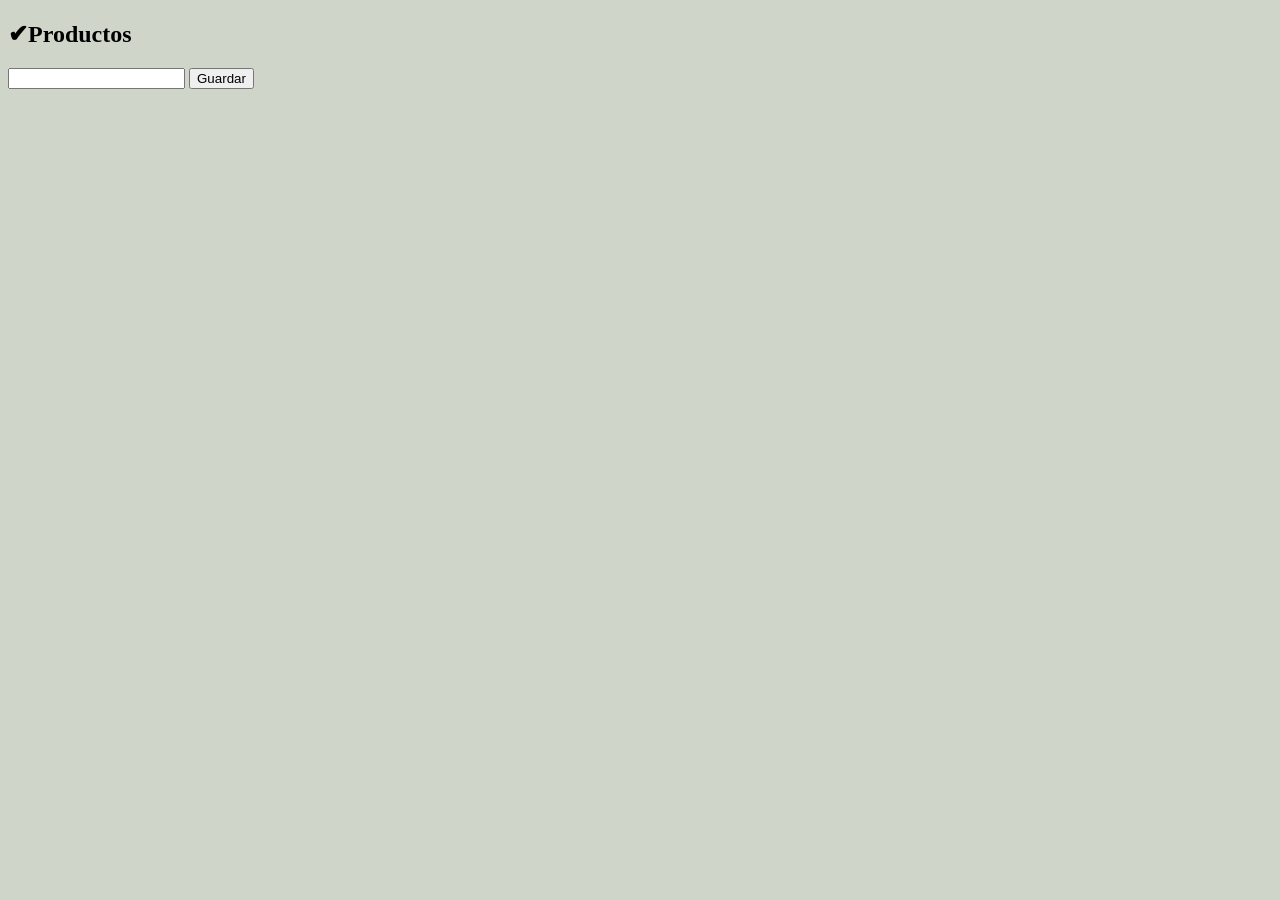
<file: crud.html>
<!DOCTYPE html>
<html lang="en">
<head>
    <meta charset="UTF-8">
    <meta http-equiv="X-UA-Compatible" content="IE=edge">
    <meta name="viewport" content="width=device-width, initial-scale=1.0">
    <title>CRUD productos</title>
    <link rel="stylesheet" href="style.css">
</head>
<body>
   <div id="contenedor">
       <h2>✔Productos</h2>
       <form action="" id="formulario">
        <input type="text" id="producto">
        <button type="submit">Guardar</button>
       
       </form>
   </div>

   <div id="listadeproductos">
    <div id="productos">
        <h3>texto de producto</h3>
        <button type="submit">Delete</button>
        <button type="submit">Modificar</button>
    </div>

   </div>
   <script src="datos.js"></script>
</body>
</html>
</file>
<file: style.css>
body{
    background-color: rgb(208, 213, 201) !important;
    height: 100%;
    width: 100%;
}
h3{
    color: black;
}
</file>
